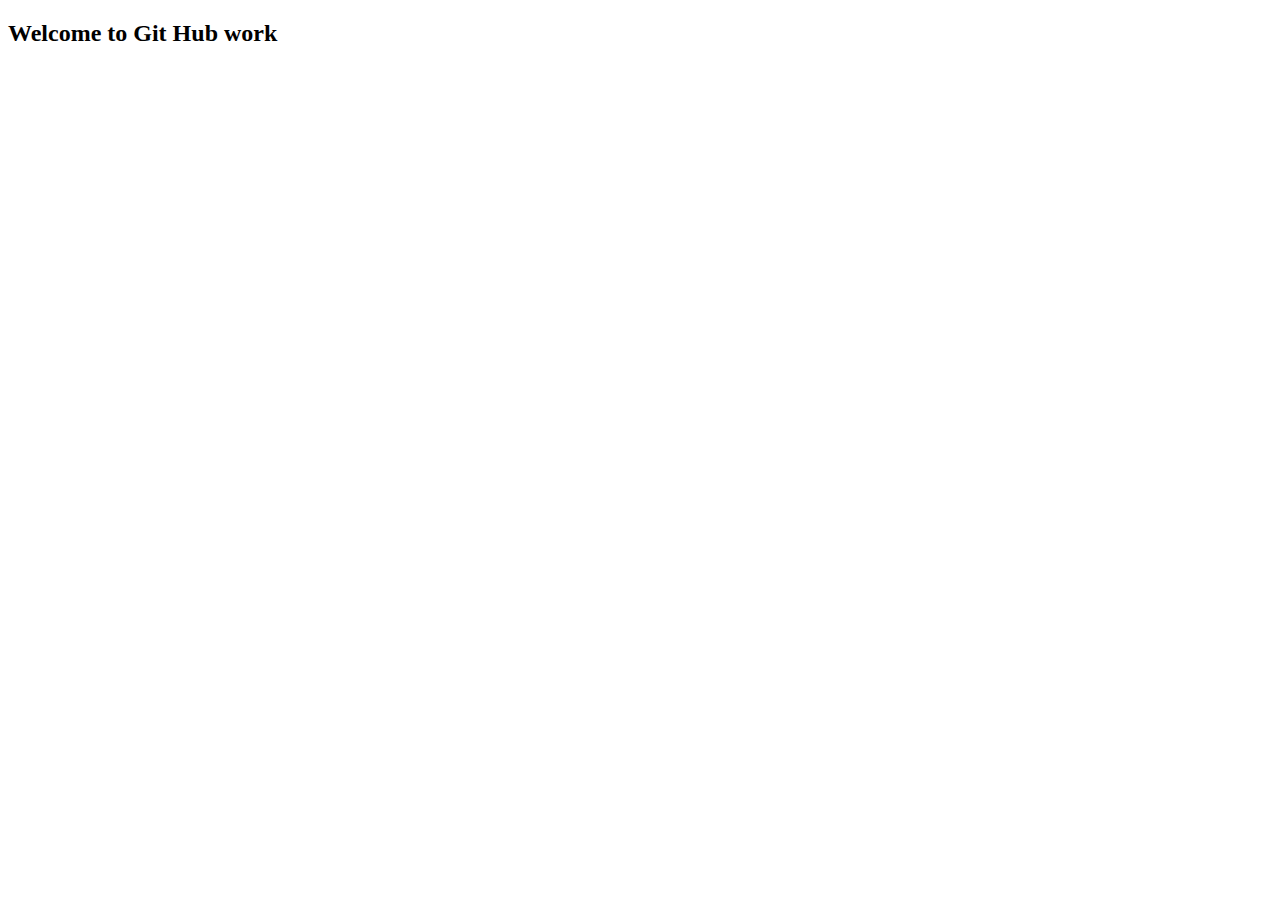
<file: index.html>
<!DOCTYPE html>
<html lang="en">
<head>
    <meta charset="UTF-8">
    <meta name="viewport" content="width=device-width, initial-scale=1.0">
    <title>Document</title>
</head>
<body>
    <h2>Welcome to Git Hub work</h2>
</body>
</html>
</file>
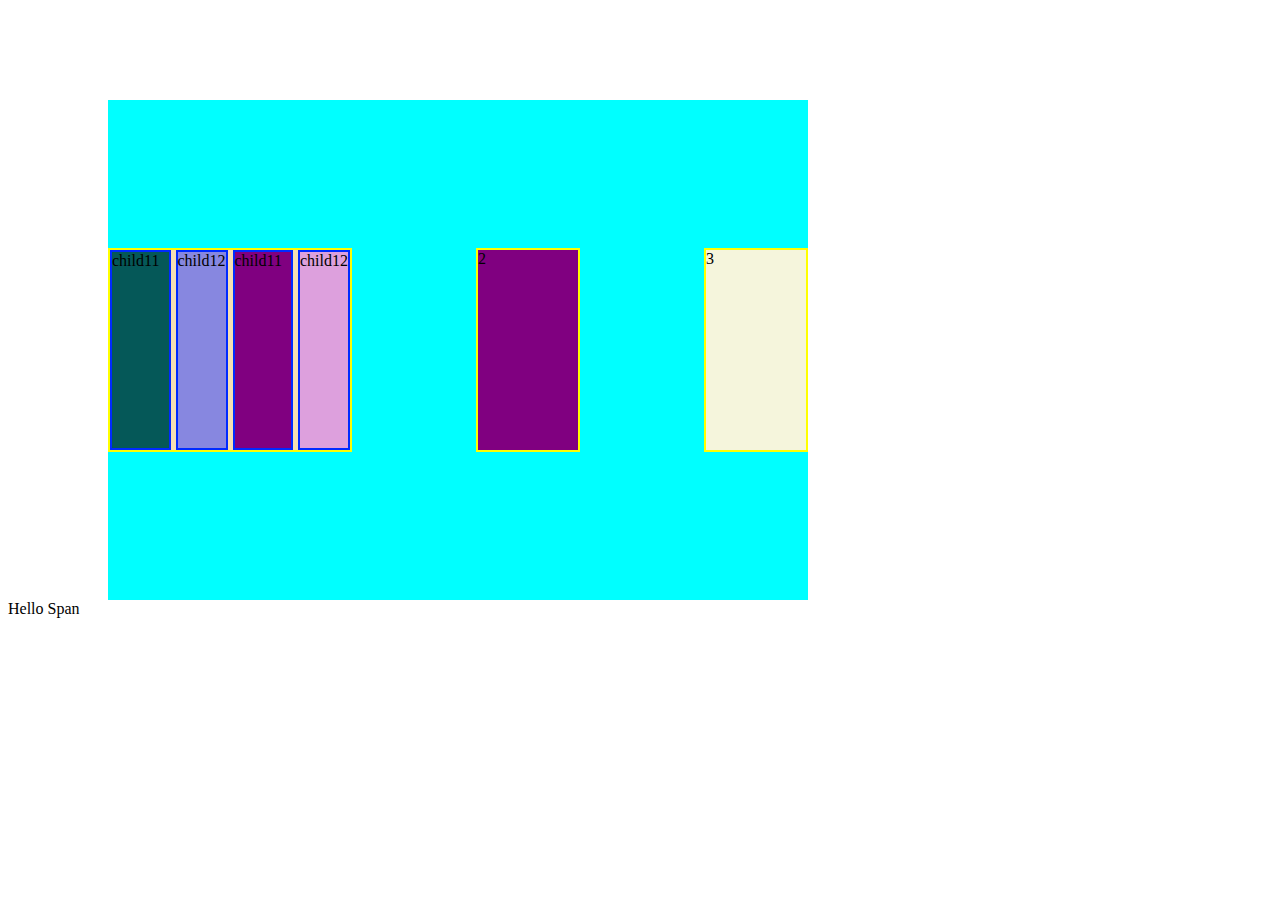
<file: CSSWork/index.html>
<!DOCTYPE html>
<html lang="en">
<head>
    <meta charset="UTF-8">
    <meta name="viewport" content="width=device-width, initial-scale=1.0">
    <title>Document</title>
    <link rel="stylesheet" href="style.css">
</head>
<body>
    <!-- It uses the whole widht i.e. it is not inline element. Div is block element. -->
    <div class="container">
        <!-- This is child div -->
<div class="child1" style="background-color: wheat;">
    <div class="child11" style="background-color: rgb(5, 88, 88);">child11</div>
    <div class="child12" style="background-color: rgb(135, 135, 224);">child12</div>
    <div class="child11" style="background-color: purple;">child11</div>
    <div class="child12" style="background-color: plum;">child12</div>
</div>
<div class="child2" style="background-color: purple;">
    2
</div>
<div class="child3" style="background-color: beige;">
    3
</div>
    </div> 
    <span>Hello Span</span>
</body>
</html>
</file>
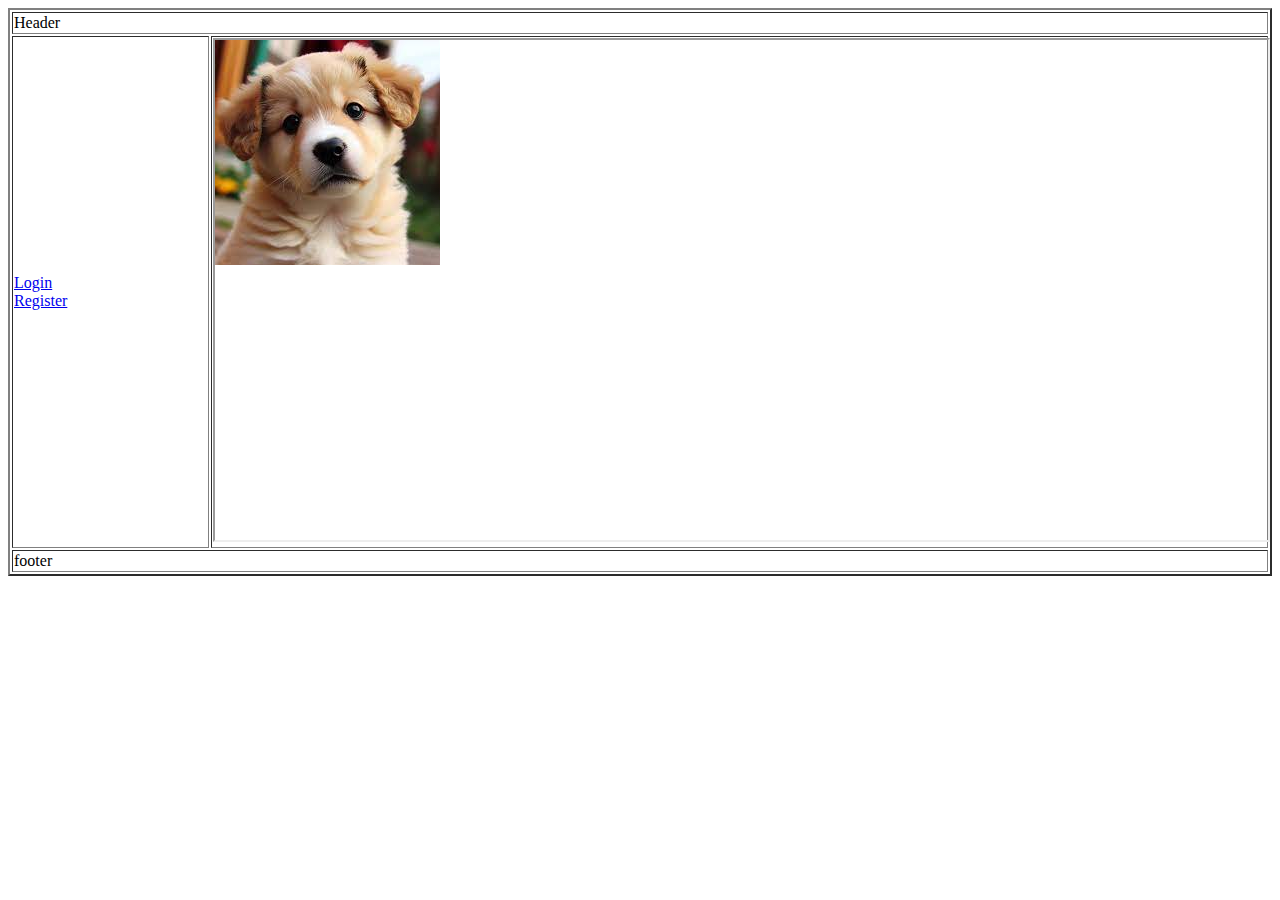
<file: hello.html>
<!DOCTYPE html>
<html lang="en">
<head>
    <meta charset="UTF-8">
    <meta name="viewport" content="width=device-width, initial-scale=1.0">
    <title>Document</title>
</head>
<body>
    <table border="2" width="100%">
        <thead></thead>
        <tbody>
            <tr>
                <td colspan="2">Header</td>
            </tr>
            <tr>
                <td>
                    <a href="login.html" target="myframe">Login</a>
                    <br>
                    <a href="registration.html" target="myframe">Register</a>
                </td>
                <td>
                    <iframe name="myframe" height="500" width="100%" src="./Images/images.jpeg"></iframe>
                </td>
            </tr>
            <tr>
                <td colspan="2">footer</td>
            </tr>
        </tbody>
        <tfoot></tfoot>
    </table>
</body>
</html>
</file>
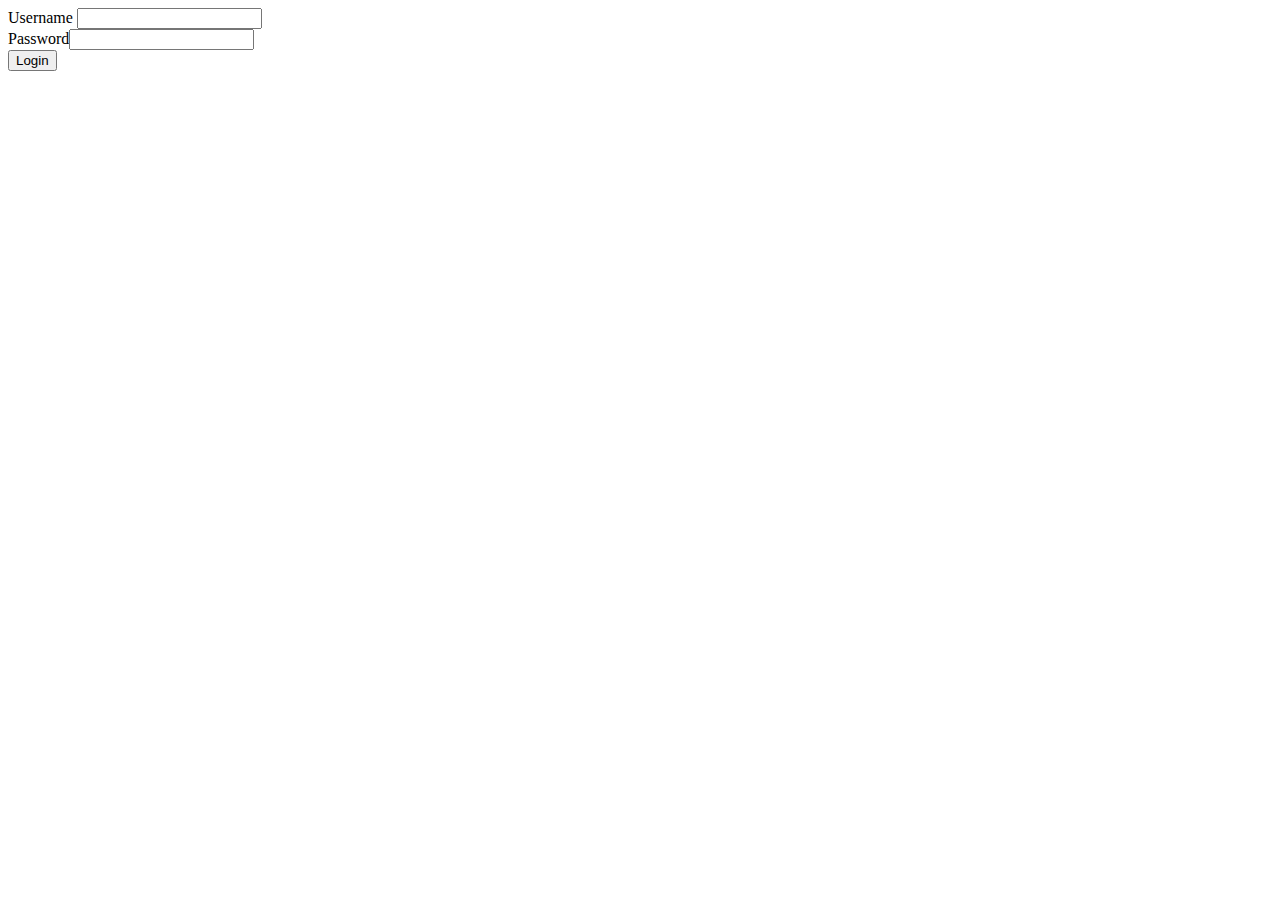
<file: login.html>
<!DOCTYPE html>
<html lang="en">
<head>
    <meta charset="UTF-8">
    <meta name="viewport" content="width=device-width, initial-scale=1.0">
    <title>Document</title>
</head>
<body>
    <form>
        <label>Username</label>
        <input type="email">
        <br>
        <label>Password</label><input type="password">
        <br>
        <input type="submit" value="Login">
    </form>
</body>
</html>
</file>
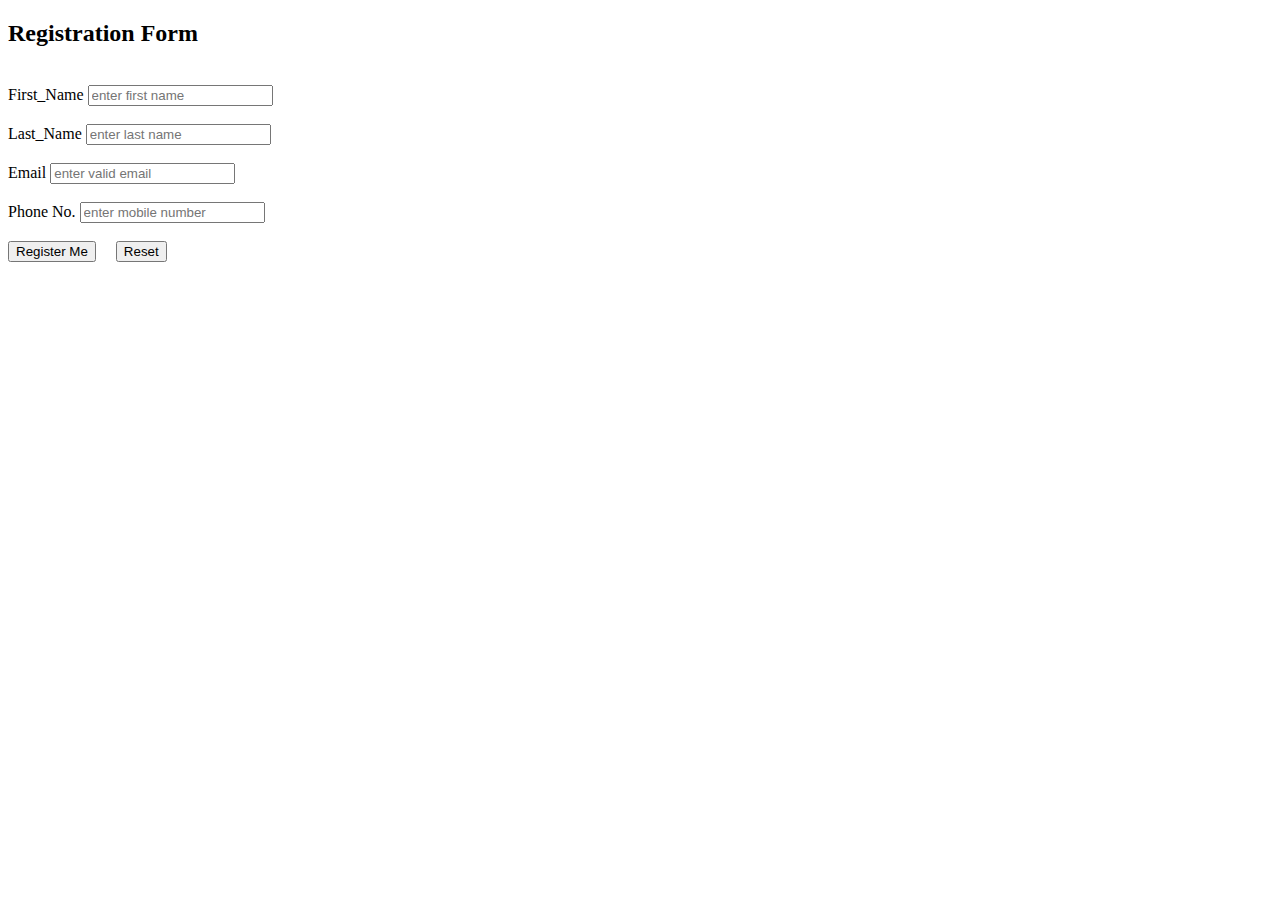
<file: registration.html>
<!DOCTYPE html>
<html lang="en">
<head>
    <meta charset="UTF-8">
    <meta name="viewport" content="width=device-width, initial-scale=1.0">
    <title>Document</title>
</head>
<body>
    <h2>Registration Form</h2>
    <br>
    <form action="Welcome.html" method=""> 
        <label for="">First_Name</label>
        <!-- here required is used for that it is mandatory to fill this data -->
        <input type="text" required placeholder="enter first name">
        <br>
        <br>
        <label for="">Last_Name</label>
        <input type="text" required placeholder="enter last name">
        <br>
        <br>
        <label for="">Email</label>
        <input type="email" required placeholder="enter valid email">
        <br>
        <br>
        <label for="">Phone No.</label>
        <input type="number" required placeholder="enter mobile number">
        <br>
        <br>
        <input type="submit" value="Register Me">
        &nbsp;&nbsp;&nbsp;
        <input type="reset" value="Reset">
    </form>

</body>
</html>
</file>
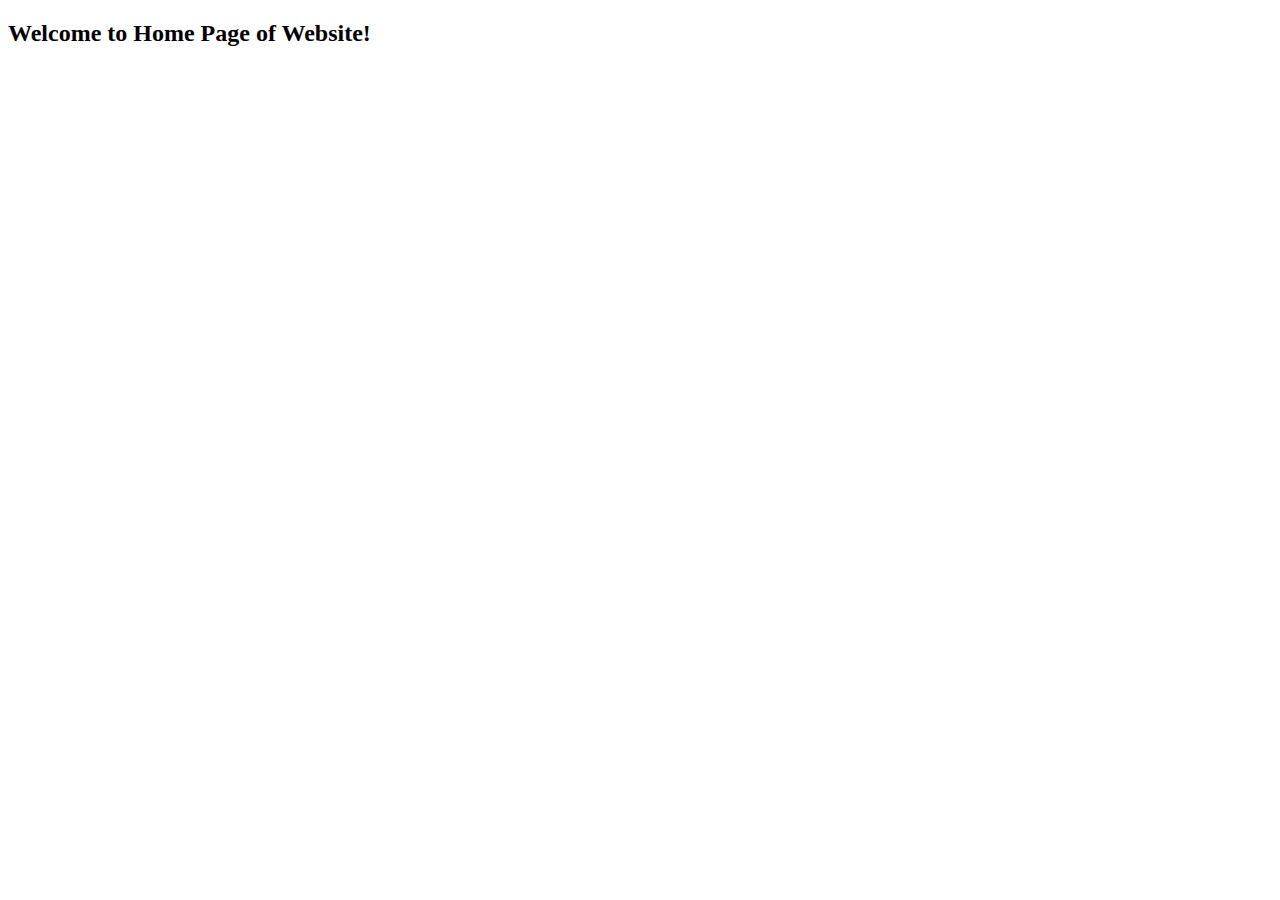
<file: Welcome.html>
<!DOCTYPE html>
<html lang="en">
<head>
    <meta charset="UTF-8">
    <meta name="viewport" content="width=device-width, initial-scale=1.0">
    <title>Document</title>
</head>
<body>
    <h2>Welcome to Home Page of Website!</h2>
</body>
</html>
</file>
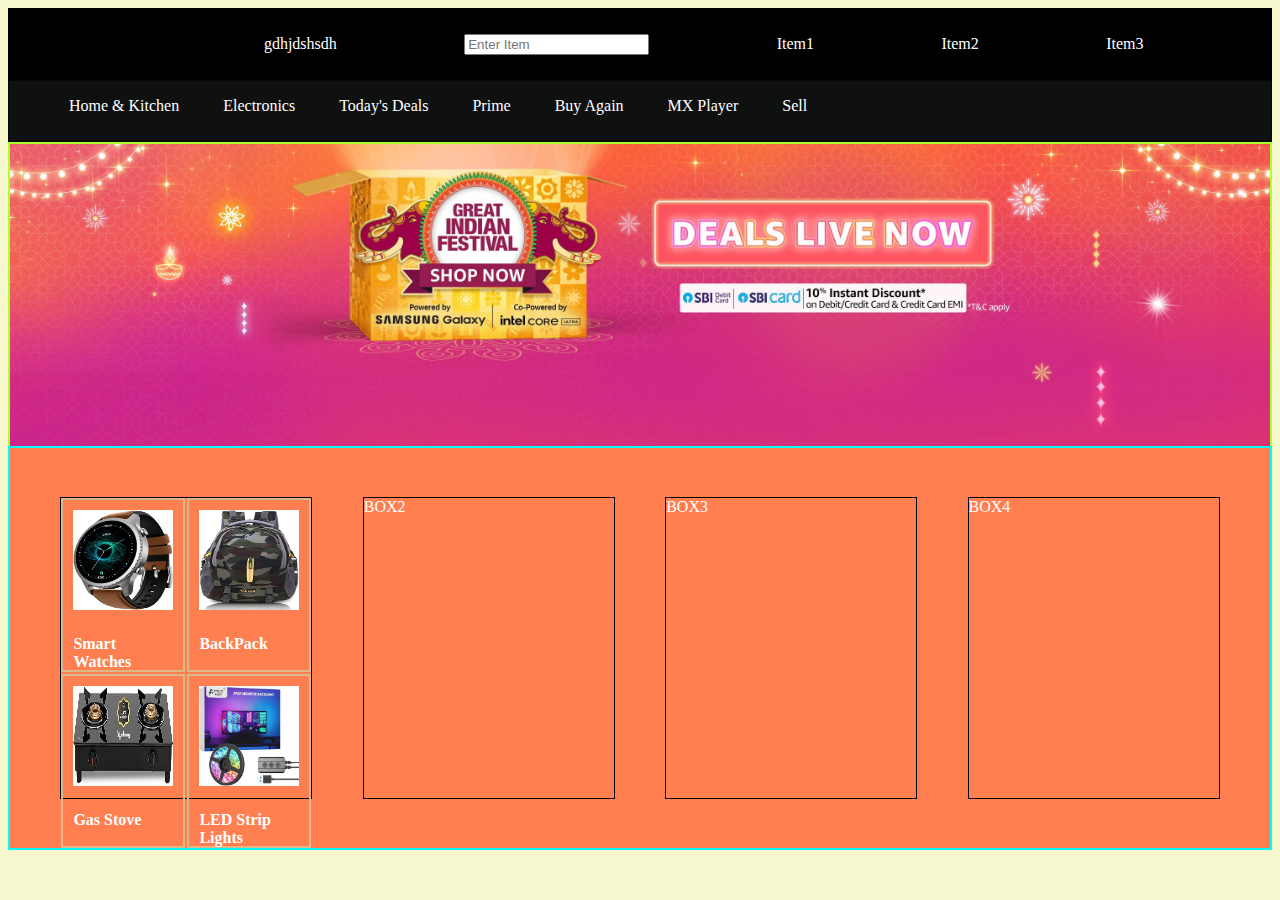
<file: CSSWork/gridlayout.html>
<!DOCTYPE html>
<html lang="en">
  <head>
    <meta charset="UTF-8" />
    <meta name="viewport" content="width=device-width, initial-scale=1.0" />
    <title>Document</title>
    <link rel="stylesheet" href="gridstyle.css" />
  </head>
  <body>
    <div class="container">
      <div class="row1">
        <!-- <div class="row1col1"></div>
            <div class="row1col2"></div>
            <div class="row1col3"></div>
            <div class="row1col4"></div> -->

            <div class="row11"></div>
            <div class="row12">gdhjdshsdh</div>
            <div class="row13">
                <input type="text" placeholder="Enter Item">
            </div>
            <div class="row14">Item1</div>
            <div class="row15">Item2</div>
            <div class="row16">Item3</div>
      </div>
      <div class="row2">
        <ul>
            <li>Home & Kitchen</li>
            <li>Electronics</li>
            <li>Today's Deals</li>
            <li>Prime</li>
            <li>Buy Again</li>
            <li>MX Player</li>
            <li>Sell</li>
        </ul>
      </div>
      <div class="row3">
        <img
          src="./images/J24_GW_PC_EventHero_Shop-Now_Static_2X._CB562511593_.jpg"
          width="100%"
        />
      </div>
      <div class="row4">
        <div class="row41">
          <div class="row411">
            <div>
              <img src="./images/1.jpg" height="100" width="100" />
            </div>
            <div><h4>Smart Watches</h4></div>
          </div>
          <div class="row412">
            <div>
              <img src="./images/2.jpg" height="100" width="100" />
            </div>
            <div><h4>BackPack</h4></div>
          </div>
          <div class="row413">
            <div>
              <img src="./images/3.jpg" height="100" width="100" />
            </div>
            <div><h4>Gas Stove</h4></div>
          </div>
          <div class="row414">
            <div>
              <img src="./images/4.jpg" height="100" width="100" />
            </div>
            <div><h4>LED Strip Lights</h4></div>
          </div>
        </div>
        <div class="row42">BOX2</div>
        <div class="row43">BOX3</div>
        <div class="row44">BOX4</div>
      </div>
    </div>
  </body>
</html>
</file>
<file: CSSWork/style.css>
/* Box ke bahar margin kaam krta hai and box ke andar padding kaam krti hai(mtlb box ke contents ke liye)*/

.container{
    background-color: aqua;
    height: 500px;
    width: 700px;
    margin-top: 100px;
    margin-left: 100px;
    display: flex;
    flex-direction: row;
    flex-wrap: wrap;
    justify-content: space-between;
    align-items: center;
}


.child1, .child2, .child3{
    border: 2px solid yellow;
    width: 100px;
    height: 200px;
}

.child1{
    display: flex;
    width: 240px;
    gap: 5px;
}

.child11, .child12{
    border: 2px solid rgb(0, 42, 255);
}
.child11{
    /* jb multiple child hai toh ek particular ko kitna percent space dena hai pure container ka */
    flex-basis: 40%; 
}
</file>
<file: CSSWork/gridstyle.css>
body{
    background-color: rgb(247, 247, 205);
    color: white;
}

ul li{
    list-style: none;
    display: inline;
    padding: 20px;
}
li:hover{
    background-color: rgb(110, 141, 110);
    border-radius: 10px;
}

.container{
    display: grid; /*vertically divided*/
    /* grid-template-columns: auto auto auto; This divides space evenly between grids or we can also specify our own like 200px 100px auto*/
    grid-template-columns: repeat(12, 1fr); /*repeats the 12 columns*/
    height: 300px;
    /* border: 2px solid brown; */
}

.row1, .row2, .row3{
    border: 1px dotted black;
}
.row1{
    /* grid-column-start: 4;
    grid-column-end: 8;
    grid-row-start: 1;
    grid-row-end: 2;
    /* Shortcut for above 4 lines 
    grid-column: 4/8;
    grid-row: 1/2;*/ 
    /* background-color: peru;
    display: grid;
    grid-template-columns: 2;
    grid-template-rows: 2; */
    height: 70px;
    background-color: black;
    grid-column: 1/13;
    grid-row: 1/2;
    display: flex;
    justify-content: space-evenly;
    align-items: center; /*vertically centre krna hai*/
}

/* .row1col1, .row1col2, .row1col3, .row1col4{
    height: 70px;
    border: 1px solid red;
}

.row1col1{
    grid-row: 1/2;
    grid-column: 1/2;
} */

.row2{
    grid-column: 1/13;
    grid-row: 2/3;
    background-color: rgb(15, 17, 17);
    height: 60px;
}

.row3{
    grid-column: 1/13;
    grid-row: 3/4;
    height: 300px;
    background-color: aquamarine;
    border: 2px solid greenyellow;
    
}

.row4{
    grid-column: 1/13;
    grid-row: 4/5;
    height: 400px;
    background-color: coral;
    border: 2px solid cyan;
    display: flex; /* parent mein hi flex property de do toh child by default row mein aa jayenge */
    justify-content: space-evenly;
    align-items: center;
}

.row41, .row42, .row43, .row44{
    height: 300px;
    width: 250px;
    border: 1px solid black;
    
}

.row41{
    display: grid;
    grid-template-columns: repeat(2,1fr);
    grid-template-rows: repeat(2,1fr);
    gap: 2px;

}

.row411, .row412, .row413, .row414{
    border: 2px solid burlywood;
    padding: 10px;
    height: 150px;
}

.row411{
    display: flex;
    flex-direction: column;
}
</file>
